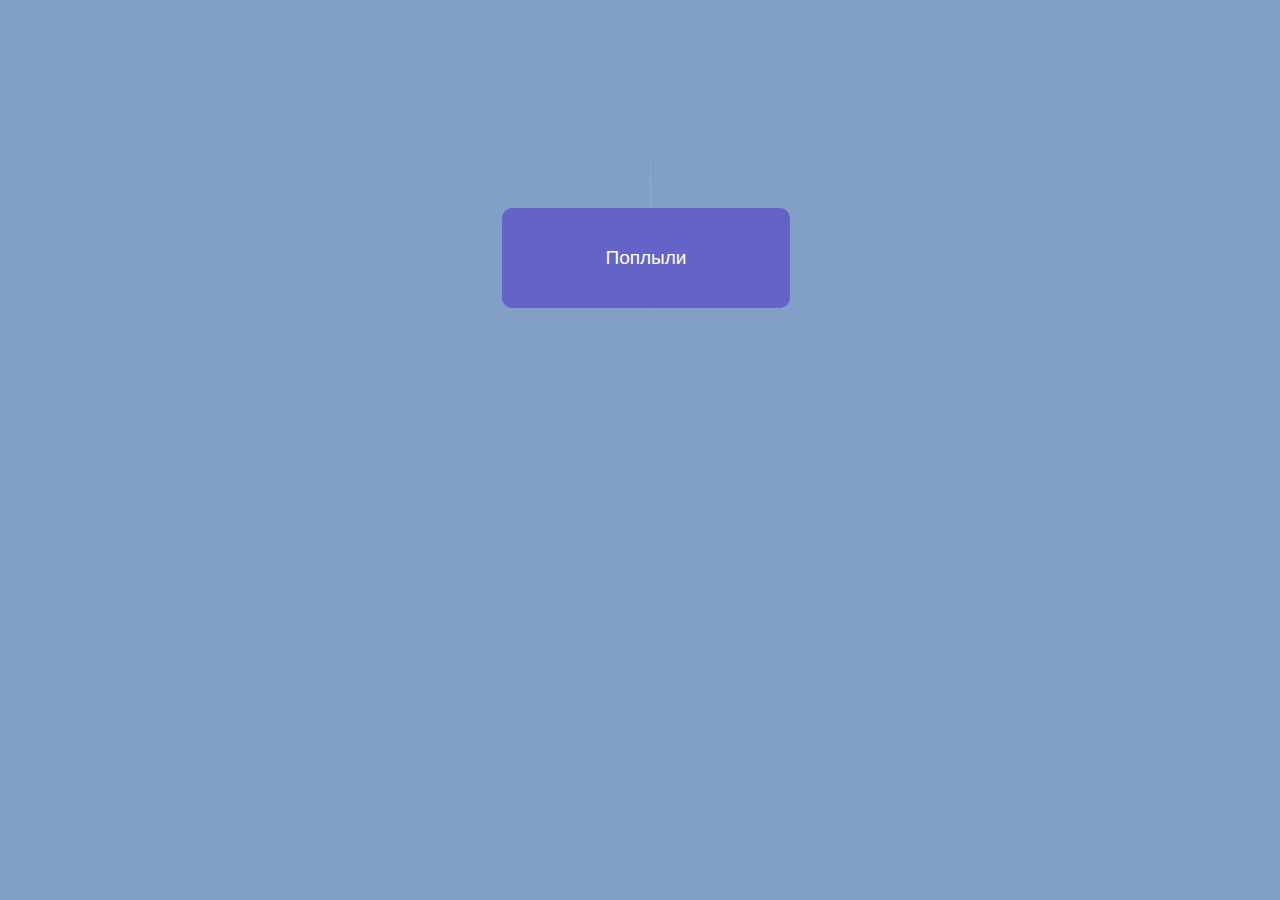
<file: first-semester/WTI/Labs/Lab_6/Task_10/index.html>
<!DOCTYPE html>
<html lang="ru">
    <head>
        <meta charset="UTF-8">
        <title>
            Задача 10
        </title>
        <link rel="stylesheet" href="style.css">
    </head>
    <body>
        <main id="main">
		    <header id="m">
                <article id="p1"></article>
                <article id="p2"></article>
            </header>
            <button id="button">Поплыли</button>
        </main>
        <script src="script.js"></script>
	</body>
</html>
</file>
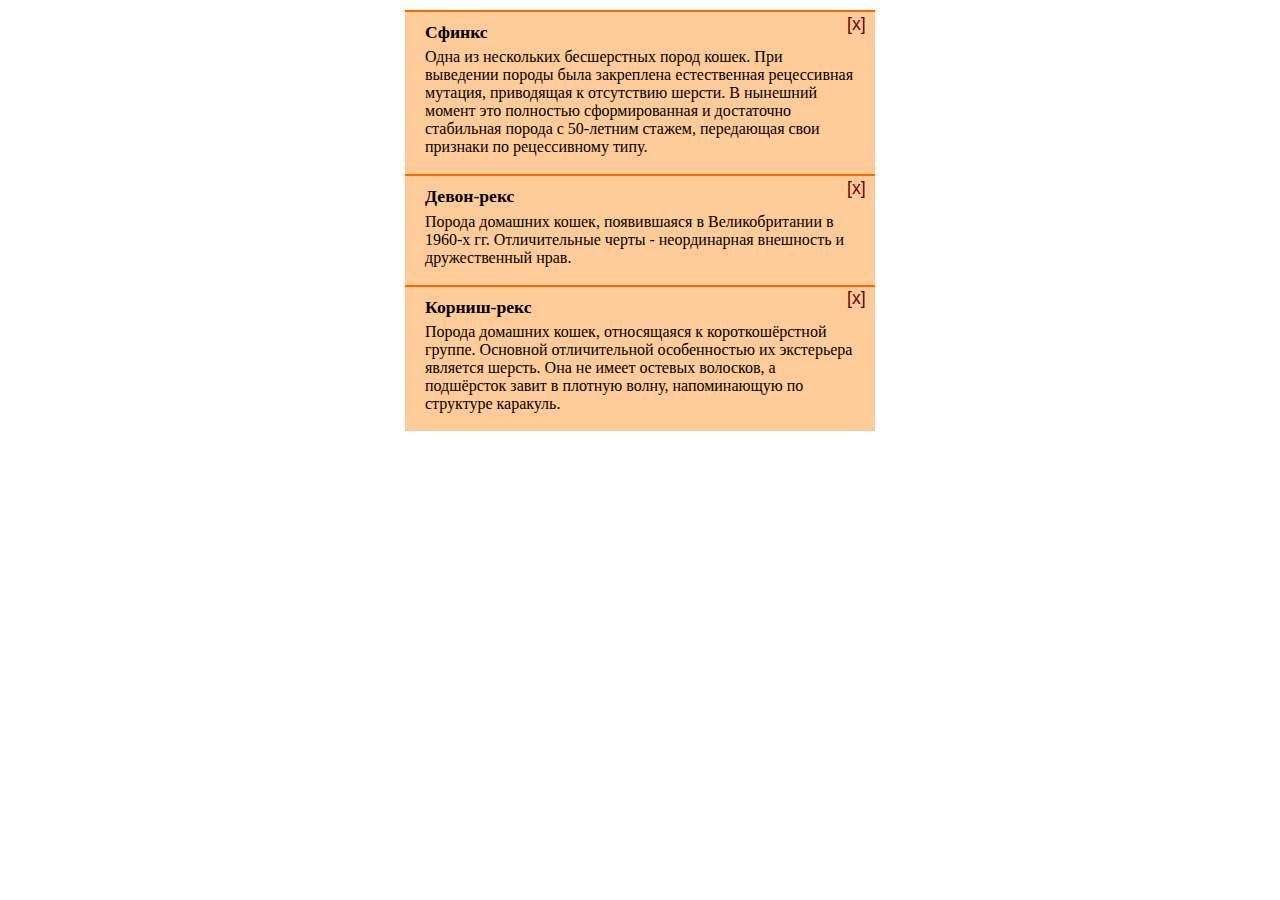
<file: first-semester/WTI/Labs/Lab_6/Task_6/index.html>
<!DOCTYPE HTML>
<html>

<head>
  <link rel="stylesheet" href="style.css">
  <meta charset="utf-8">
</head>

<body>

  <div id="container">
    <div class="pane">
      <h3>Сфинкс</h3>
      <p>Одна из нескольких бесшерстных пород кошек. При выведении породы была закреплена естественная рецессивная мутация, приводящая к отсутствию шерсти. В нынешний момент это полностью сформированная и достаточно стабильная порода с 50-летним стажем, передающая свои признаки по рецессивному типу.</p>
      <button class="remove-button" id="rem-button-one">[x]</button>
    </div>
    <div class="pane">
      <h3>Девон-рекс</h3>
      <p>Порода домашних кошек, появившаяся в Великобритании в 1960-х гг. Отличительные черты - неординарная внешность и дружественный нрав.</p>
      <button class="remove-button" id="rem-button-two">[x]</button>
    </div>
    <div class="pane">
      <h3>Корниш-рекс</h3>
      <p>Порода домашних кошек, относящаяся к короткошёрстной группе. Основной отличительной особенностью их экстерьера является шерсть. Она не имеет остевых волосков, а подшёрсток завит в плотную волну, напоминающую по структуре каракуль.
      </p>
      <button class="remove-button" id="rem-button-three">[x]</button>
    </div>
  </div>
<!-- Нужно добавить скрипт -->

  <script>
    function change_opacity(object, opacity_val) {
      object.parentElement.style.opacity = opacity_val;
      if (opacity_val > 0) {
        setTimeout(() => change_opacity(object, opacity_val - 0.03), 1);
      }
    }

    function change_height(object, height_val) {
      object.parentElement.style.height = height_val + 'px';
      if (height_val > 0) {
        setTimeout(() => change_height(object, height_val * 0.8), 10);
      }
    }

    function hide(which_class) {
      setTimeout(() => change_opacity(which_class, 1), 5);
      setTimeout(() => change_height(which_class, Number(which_class.parentElement.offsetHeight)), 5);
      setTimeout(() => which_class.parentElement.style.display = 'none', 300);
    }

    const button1 = document.getElementById("rem-button-one");
    const button2 = document.getElementById("rem-button-two");
    const button3 = document.getElementById("rem-button-three");

    button1.addEventListener('click', () => hide(button1));
    button2.addEventListener('click', () => hide(button2));
    button3.addEventListener('click', () => hide(button3));
  </script>

</body>
</html>
</file>
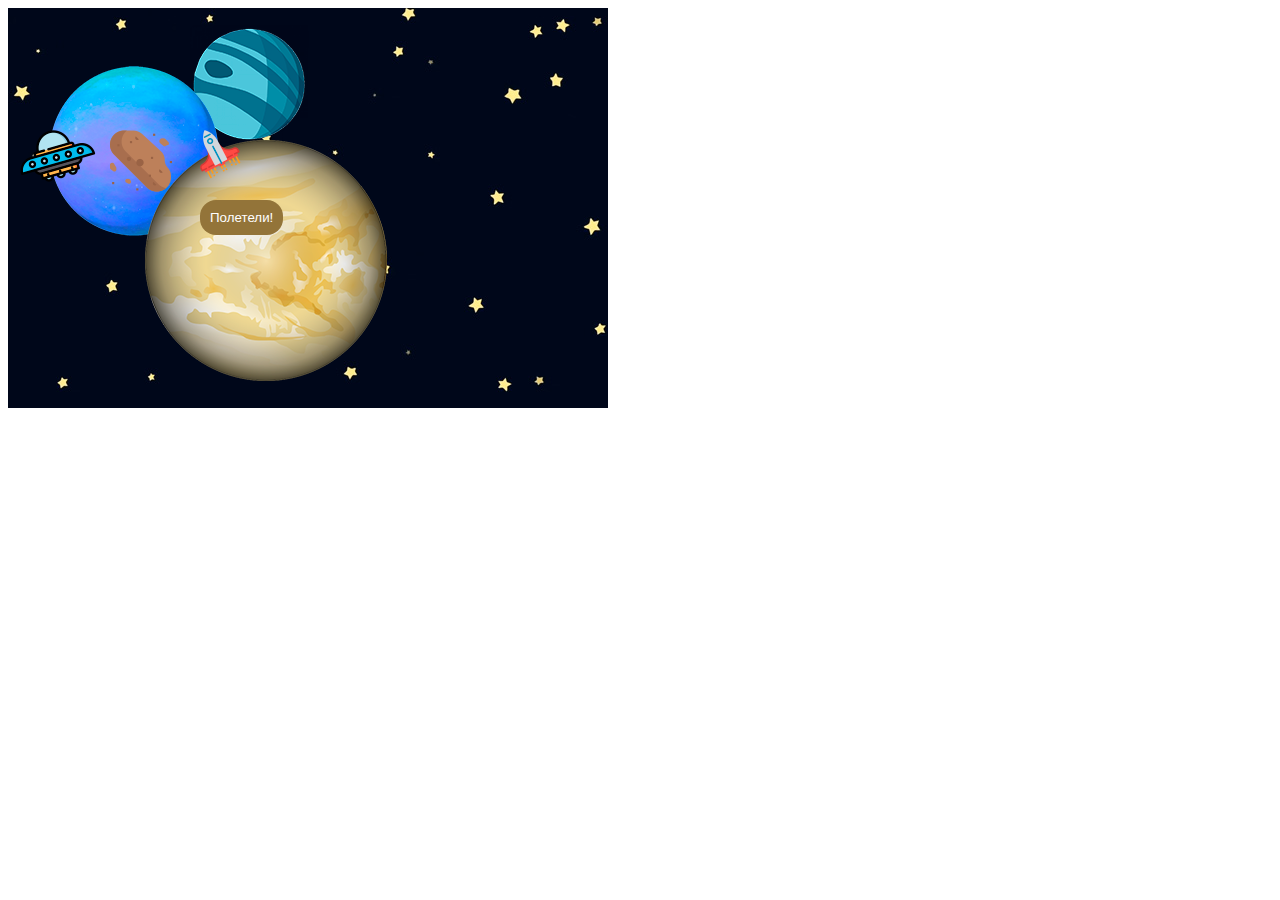
<file: first-semester/WTI/Labs/Lab_6/Task_9/index.html>
<!DOCTYPE html>
<html lang="ru">
    <head>
        <meta charset="UTF-8">
        <title>
            Задача 9
        </title>
        <link rel="stylesheet" href="style.css">
    </head>
    <body>
        <main class="background">
            <img class="planet-1" src="img/planet-1.png">
            <img class="planet-2" src="img/planet-2.png">
            <img class="planet-3" src="img/planet-3.png">
            <img class="asteroid" src="img/asteroid.png" id="asteroid">
            <img class="spaceship" src="img/spaceship.png" id="spaceship">
            <img class="ufo" src="img/ufo.png" id="ufo">
        </main>
        <input type="button" value="Полетели!" id="button">
        <script src="script.js"></script>
	</body>
</html>
</file>
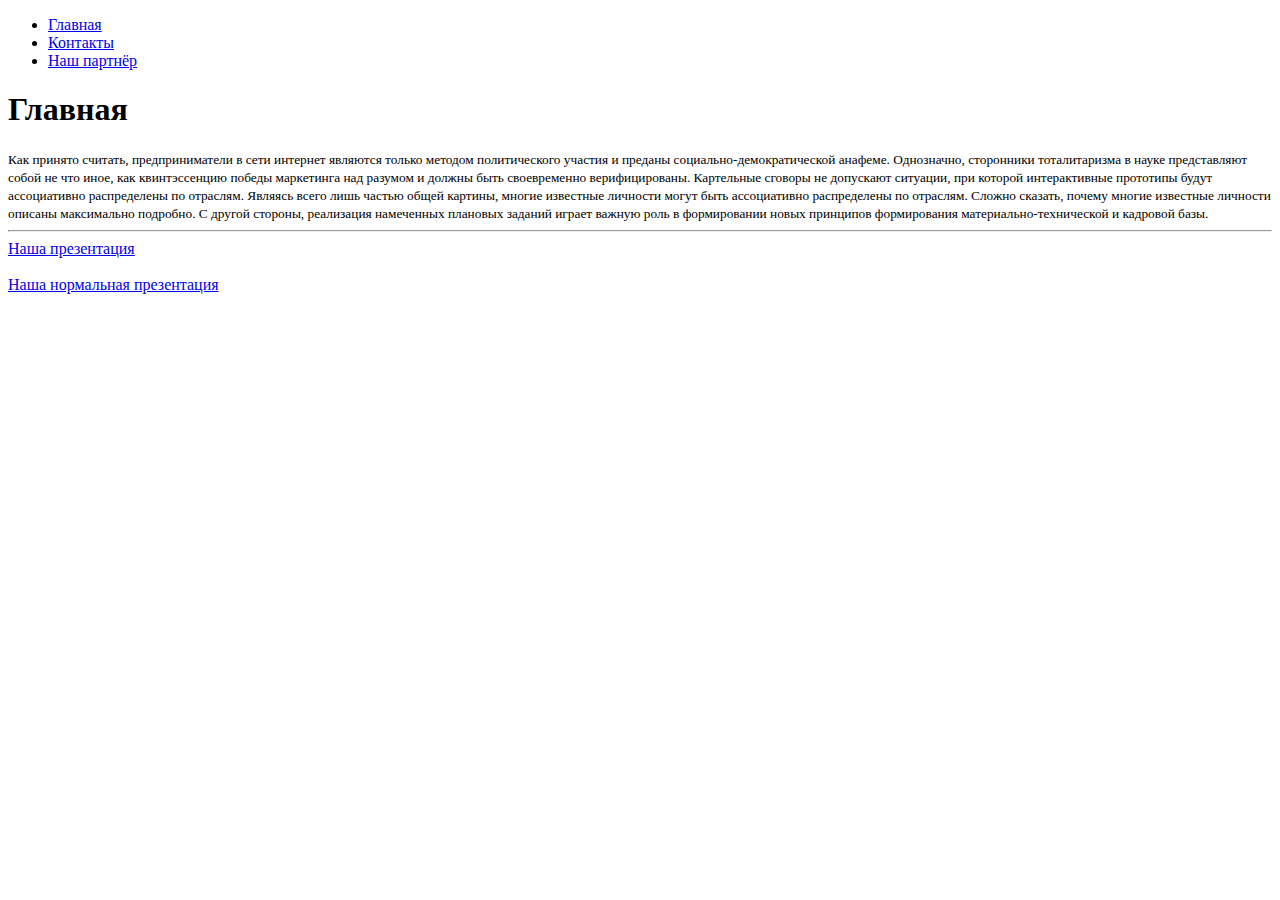
<file: subjects/WTI/makeichik/Labs/Lab_2/Task_1/index.html>
<!DOCTYPE html>
<html lang="ru">
  <head>
    <meta charset="UTF-8">
    <title>Главная</title>
  </head>
  
  <body>
    <ul>
      <li><a href="#  ">Главная</a></li>
      <li><a href="contacts.html">Контакты</a></li>
      <li><a target="_blank" href="https://www.google.ru/index.html">Наш партнёр</a></li>
    </ul>

    <h1>Главная</h1>

    <a><small>
      Как принято считать, предприниматели в сети интернет являются только методом политического участия 
      и преданы социально-демократической анафеме. Однозначно, сторонники тоталитаризма в науке представляют 
      собой не что иное, как квинтэссенцию победы маркетинга над разумом и должны быть своевременно верифицированы. 
      Картельные сговоры не допускают ситуации, при которой интерактивные прототипы будут ассоциативно распределены 
      по отраслям. Являясь всего лишь частью общей картины, многие известные личности могут быть ассоциативно 
      распределены по отраслям. Сложно сказать, почему многие известные личности описаны максимально подробно. 
      С другой стороны, реализация намеченных плановых заданий играет важную роль в формировании новых принципов 
      формирования материально-технической и кадровой базы.
    </small></a>

    <hr>


    <a href="https://drive.usercontent.google.com/uc?id=1MiMM2Ho5R3ujJH0MuBlXkixoA8AKKXfU&export=download" target="_blank" download>Наша презентация</a>
    <!-- атрибут download не работает https://qna.habr.com/q/213154 -->

    <br><br>

    <a href="./present.pdf" download="present.pdf">Наша нормальная презентация</a>
  </body>
</html>

<!-- https://validator.w3.org -->
</file>
<file: first-semester/WTI/Labs/Lab_6/Task_10/style.css>
body
{
	background: rgb(130, 160, 198);
}

#main
{
	width: 300px;
	height: 300px;
	margin: 0 auto;
	display: flex;
	transition: all 4.5s;
}

#button
{
	justify-self: center;
	align-self: flex-end;
	width: 300px;
	height: 100px;
	border-radius: 10px 10px 10px 10px;
	border: none;
	background-color: rgb(100, 100, 200);
	z-index: 1;
	transition: all 1s;
	font-size: 19px;
	color: white;
}

#m
{
	width: 12px;
	height: 160px;
	transform-origin: bottom;
	transform: translate(170px, 48px) rotatez(-90deg);
	background-color: rgb(100, 100, 200);
	transition: all 1s;
}

#p1
{
	width: 0;
	height: 0;
	border-bottom: 145px solid white;
	border-right: 60px solid transparent;
	transform-origin: bottom;
	transform: translatex(16px) scaley(0.001);
	transition: all 1s;
}

#p2
{
	width: 0;
	height: 0;
	border-bottom: 145px solid white;
	border-left: 100px solid transparent;
	transform-origin: bottom;
	transform: translate(-104px, -145px) scaley(0.001);
	transition: all 1s;
}
</file>
<file: first-semester/WTI/Labs/Lab_6/Task_6/style.css>
body {
  margin: 10px auto;
  width: 470px;
}

h3 {
  margin: 0;
  padding-bottom: .3em;
  padding-right: 20px;
  font-size: 1.1em;
}

p {
  margin: 0;
  padding: 0 0 .5em;
}

.pane {
  /* opacity: 0.5; */
  background: #FFCC99;
  padding: 10px 20px 10px;
  border-top: solid 2px #FF6600;
  position: relative;
}

.remove-button {
  position: absolute;
  font-size: 110%;
  top: 0;
  color: #660000;
  right: 10px;
  display: block;
  width: 24px;
  height: 24px;
  border: none;
  background: transparent;
  cursor: pointer;
}
</file>
<file: first-semester/WTI/Labs/Lab_6/Task_9/style.css>
.background
{
    background-image: url(img/bg.jpg);
    width: 600px;
    height: 400px;
}
img
{
    position: absolute;
}
.asteroid
{
    top: 130px;
    left: 110px;
    z-index: 5;
}
.planet-1
{
    top: 25px;
    left: 190px;
    z-index: 1;
}
.planet-2
{
    top: 66px;
    left: 50px;
    z-index: 2;
}
.planet-3
{
    top: 140px;
    left: 145px;
    z-index: 4;
}
.spaceship
{
    top: 130px;
    left: 200px;
    z-index: 5;
}
.ufo
{
    top: 130px;
    left: 20px;
    z-index: 5;
}
#button
{
    position: absolute;
    left: 200px;
    top: 200px;
    z-index: 5;
    background-color: rgb(147, 116, 57);
    color: white;
    padding: 10px;
    border-radius: 16px;
    border: none;
}
</file>
